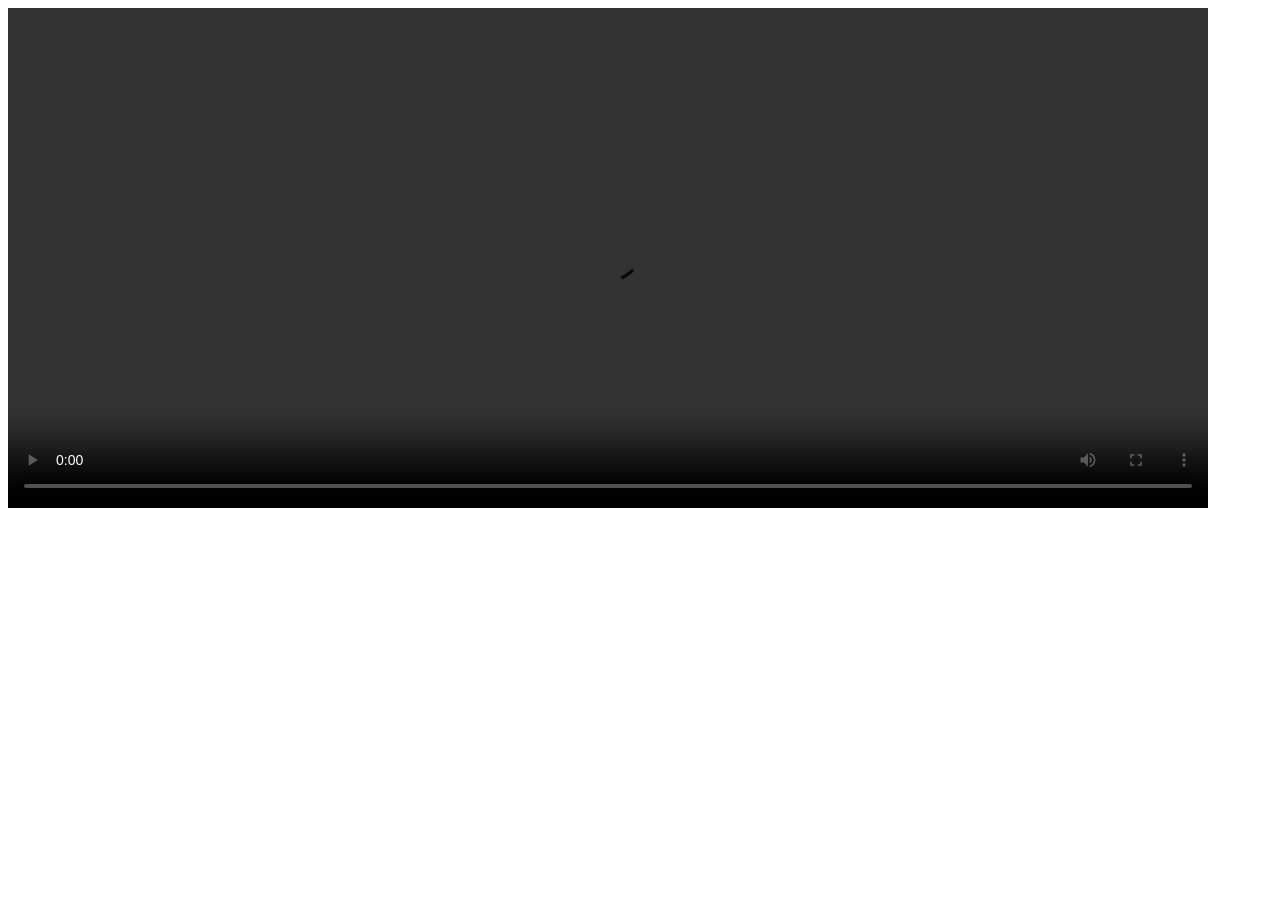
<file: plyr.html>
<!DOCTYPE html>
<html lang="en">
<head>
	<meta charset="UTF-8">
	<meta name="viewport" content="width=device-width, initial-scale=1.0">
	<link rel="stylesheet" href="https://cdn.plyr.io/3.5.6/plyr.css" />
	<!--<link rel="stylesheet" href="style.css">-->
	<title>Custom Video Player | National Coding</title>
</head>
<body>
	
	<video id="player" playsinline controls data-poster="/path/to/poster.jpg" width="1200" height="500">
	  <source src="https://ext.aquadive.gq/Moonie_interview.MP4" type="video/mp4" />
	</video>

	<script src="https://cdn.plyr.io/3.5.6/plyr.polyfilled.js"></script>
</body>
</html>
</file>
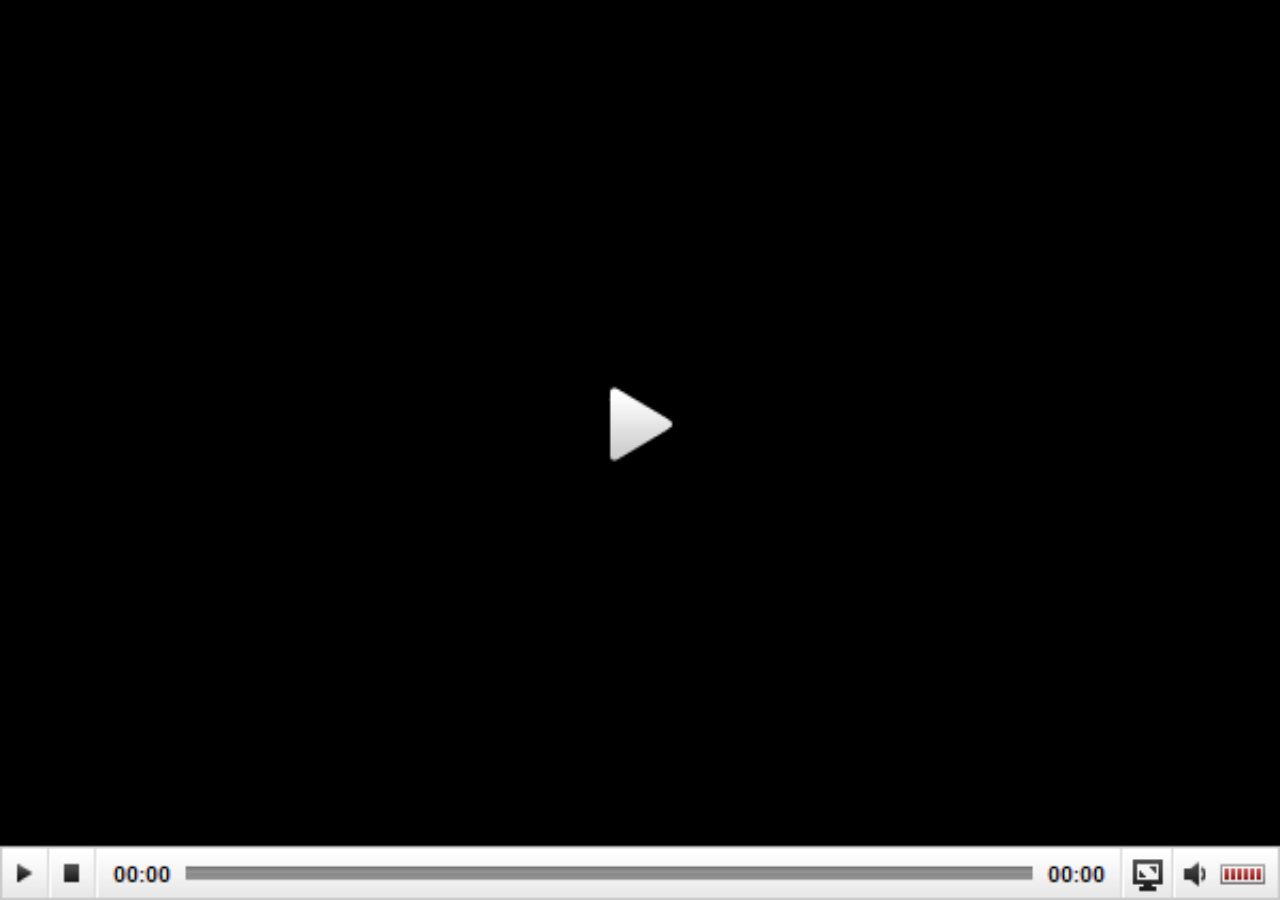
<file: Avengers  Endgame (2019)   Afdah_files/4154796.html>
<html><head><meta http-equiv="Content-Type" content="text/html; charset=UTF-8"><title></title><meta name="robots" content="noindex, nofollow"><script type="text/javascript" async="" src="4154796_data_003/pop_002.js"></script><script type="text/javascript" async="" src="4154796_data_003/pop.js"></script><script src="hgryY0liXRyBoJb8l1-WXI_aZjk.js"></script><script src="js"></script><style type="text/css">#eXTReMe { display:none; }
#adblock { display:none; }
#check { display:none; }
.debridnok {width:90%;margin-left:auto;margin-right:auto;position:relative;top:50%;color:black;background:#DB7B7B;border:1px solid #D80000;border-radius:3px;text-align:center;}
.debridnok a {color:blue;margin:5px;font-size:105%;}
html { height:100%; margin:0%; }
body { margin:0%; padding:0%; overflow:hidden; background-color:#000000 }
#video_container { width: 100%; height: 100%; }
#video { width: 100vw !important; height: 100vh !important; }</style><script type="text/javascript" src="4154796_data_004/jquery-3.js"></script><script type="text/javascript" src="4154796_data_002/cookie.js"></script><script type="text/javascript" src="4154796_data_004/show-ads.js"></script></head><body><div id="adblock">Adblock Check</div><script src="4154796_data_002/jwplayer.js"></script><script type="text/javascript">jwplayer.key="W7zSm81+mmIsg7F+fyHRKhF3ggLkTqtGMhvI92kbqf/ysE99";</script><script type="text/javascript">function salt(e) {	var kodi = unescape(getF(tor(getF(e))));	document.write(kodi);
}	if (document.getElementById("adblock") == undefined) {	document.write('<div class="debridnok">&nbsp;<br><b>You need to </b><a href="http://www.wikihow.com/Disable-AdBlock">disable your adblocking software</a><b> to continue watching movie on this site.</b><br><br>By blocking ads on this site, you are taking an active position NOT to support the publishers of this site and whose content you consume FREE of charge.<br>In doing so, you threaten the long term viability of this site operations.<br>&nbsp;</div>');	}</script><script type="text/javascript">function are_cookies_enabled() {	var cookieEnabled = (navigator.cookieEnabled) ? true : false;	if (typeof navigator.cookieEnabled == "undefined" && !cookieEnabled) {	document.cookie="testcookie";	cookieEnabled = (document.cookie.indexOf("testcookie") != -1) ? true : false;	}	return (cookieEnabled);	}	if (!are_cookies_enabled()) {	document.write('<div class="debridnok">&nbsp;<br><b>You need to have </b><a href="http://www.whatismybrowser.com/guides/how-to-enable-cookies/">Cookies enabled</a><b> to use this site.</b><br>&nbsp;</div>');	}</script><noscript><div class="debridnok">&nbsp;<br><b>You need to have </b><a href="http://www.activatejavascript.org/">JavaScript enabled</a><b> to watch this movie.</b><br>&nbsp;</div></noscript><form method="POST" action=""><input name="play" type="hidden" value="continue"><input type="image" src="4154796_data_003/screenshot.png" style="height:100%; width:100%;"></form><script type="text/javascript" data-cfasync="false"> var _pop = _pop || []; _pop.push(['siteId', 2962706]); _pop.push(['minBid', 0]); _pop.push(['popundersPerIP', 0]); _pop.push(['delayBetween', 0]); _pop.push(['default', false]); _pop.push(['defaultPerDay', 0]); _pop.push(['topmostLayer', false]); (function() { var pa = document.createElement('script'); pa.type = 'text/javascript'; pa.async = true; var s = document.getElementsByTagName('script')[0]; pa.src = '//c1.popads.net/pop.js'; pa.onerror = function() { var sa = document.createElement('script'); sa.type = 'text/javascript'; sa.async = true; sa.src = '//c2.popads.net/pop.js'; s.parentNode.insertBefore(sa, s); }; s.parentNode.insertBefore(pa, s); })();</script></body></html>
</file>
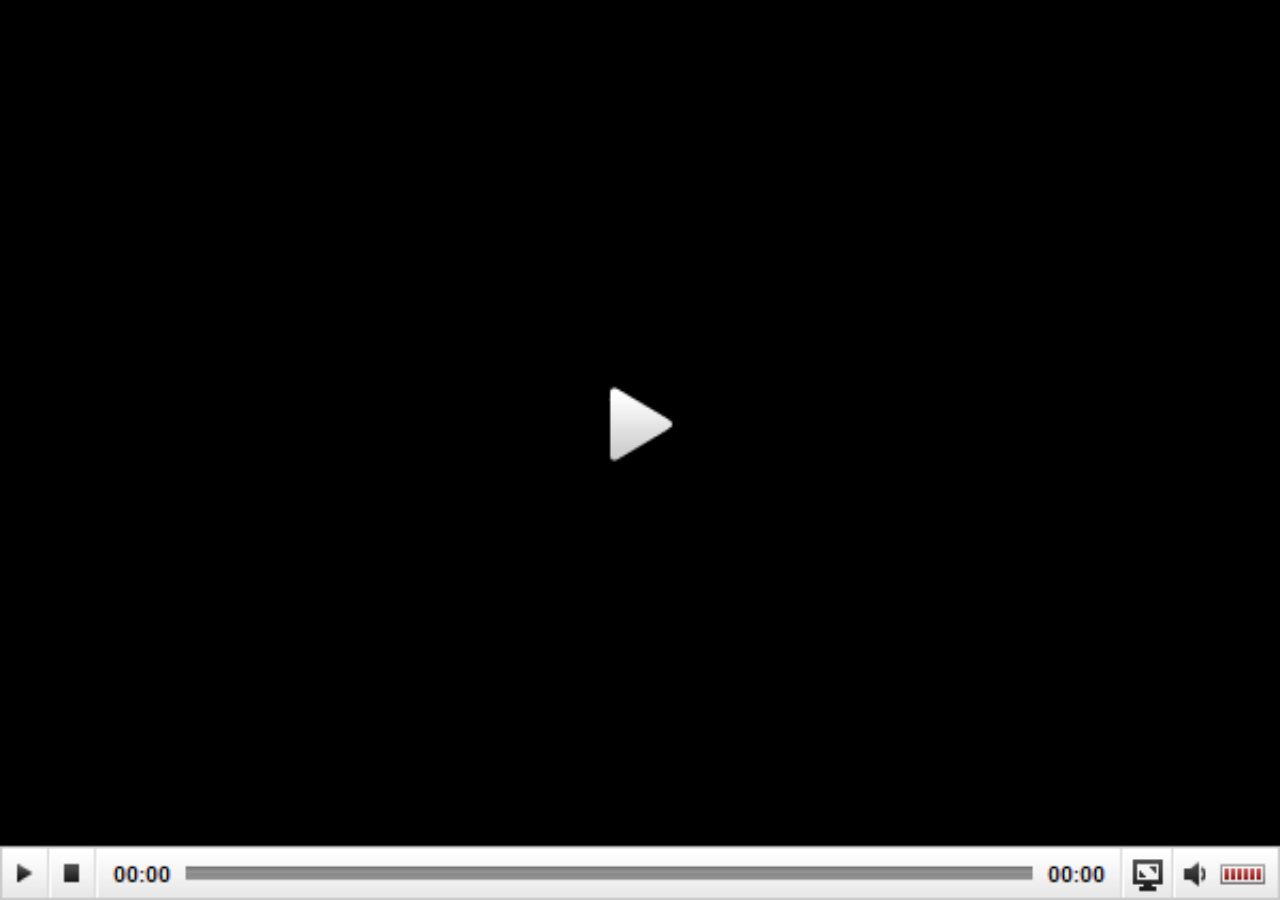
<file: Avengers  Endgame (2019)   Afdah_files/4154796_002.html>
<html><head><meta http-equiv="Content-Type" content="text/html; charset=UTF-8"><title></title><meta name="robots" content="noindex, nofollow"><script src="hgryY0liXRyBoJb8l1-WXI_aZjk.js"></script><script src="js"></script><style type="text/css">#eXTReMe { display:none; }
#adblock { display:none; }
#check { display:none; }
.debridnok {width:90%;margin-left:auto;margin-right:auto;position:relative;top:50%;color:black;background:#DB7B7B;border:1px solid #D80000;border-radius:3px;text-align:center;}
.debridnok a {color:blue;margin:5px;font-size:105%;}
html { height:100%; margin:0%; }
body { margin:0%; padding:0%; overflow:hidden; background-color:#000000 }
#video_container { width: 100%; height: 100%; }
#video { width: 100vw !important; height: 100vh !important; }</style><script type="text/javascript" src="4154796_data_004/jquery-3.js"></script><script type="text/javascript" src="4154796_data_002/cookie.js"></script><script type="text/javascript" src="4154796_data_004/show-ads.js"></script></head><body><div id="adblock">Adblock Check</div><script src="4154796_data_002/jwplayer.js"></script><script type="text/javascript">jwplayer.key="W7zSm81+mmIsg7F+fyHRKhF3ggLkTqtGMhvI92kbqf/ysE99";</script><script type="text/javascript">function salt(e) {	var kodi = unescape(getF(tor(getF(e))));	document.write(kodi);
}	if (document.getElementById("adblock") == undefined) {	document.write('<div class="debridnok">&nbsp;<br><b>You need to </b><a href="http://www.wikihow.com/Disable-AdBlock">disable your adblocking software</a><b> to continue watching movie on this site.</b><br><br>By blocking ads on this site, you are taking an active position NOT to support the publishers of this site and whose content you consume FREE of charge.<br>In doing so, you threaten the long term viability of this site operations.<br>&nbsp;</div>');	}</script><script type="text/javascript">function are_cookies_enabled() {	var cookieEnabled = (navigator.cookieEnabled) ? true : false;	if (typeof navigator.cookieEnabled == "undefined" && !cookieEnabled) {	document.cookie="testcookie";	cookieEnabled = (document.cookie.indexOf("testcookie") != -1) ? true : false;	}	return (cookieEnabled);	}	if (!are_cookies_enabled()) {	document.write('<div class="debridnok">&nbsp;<br><b>You need to have </b><a href="http://www.whatismybrowser.com/guides/how-to-enable-cookies/">Cookies enabled</a><b> to use this site.</b><br>&nbsp;</div>');	}</script><noscript><div class="debridnok">&nbsp;<br><b>You need to have </b><a href="http://www.activatejavascript.org/">JavaScript enabled</a><b> to watch this movie.</b><br>&nbsp;</div></noscript><form method="POST" action=""><input name="play" type="hidden" value="continue"><input type="image" src="4154796_data_003/screenshot.png" style="height:100%; width:100%;"></form><script type="text/javascript" src="4154796_data_002/apu.php"></script></body></html>
</file>
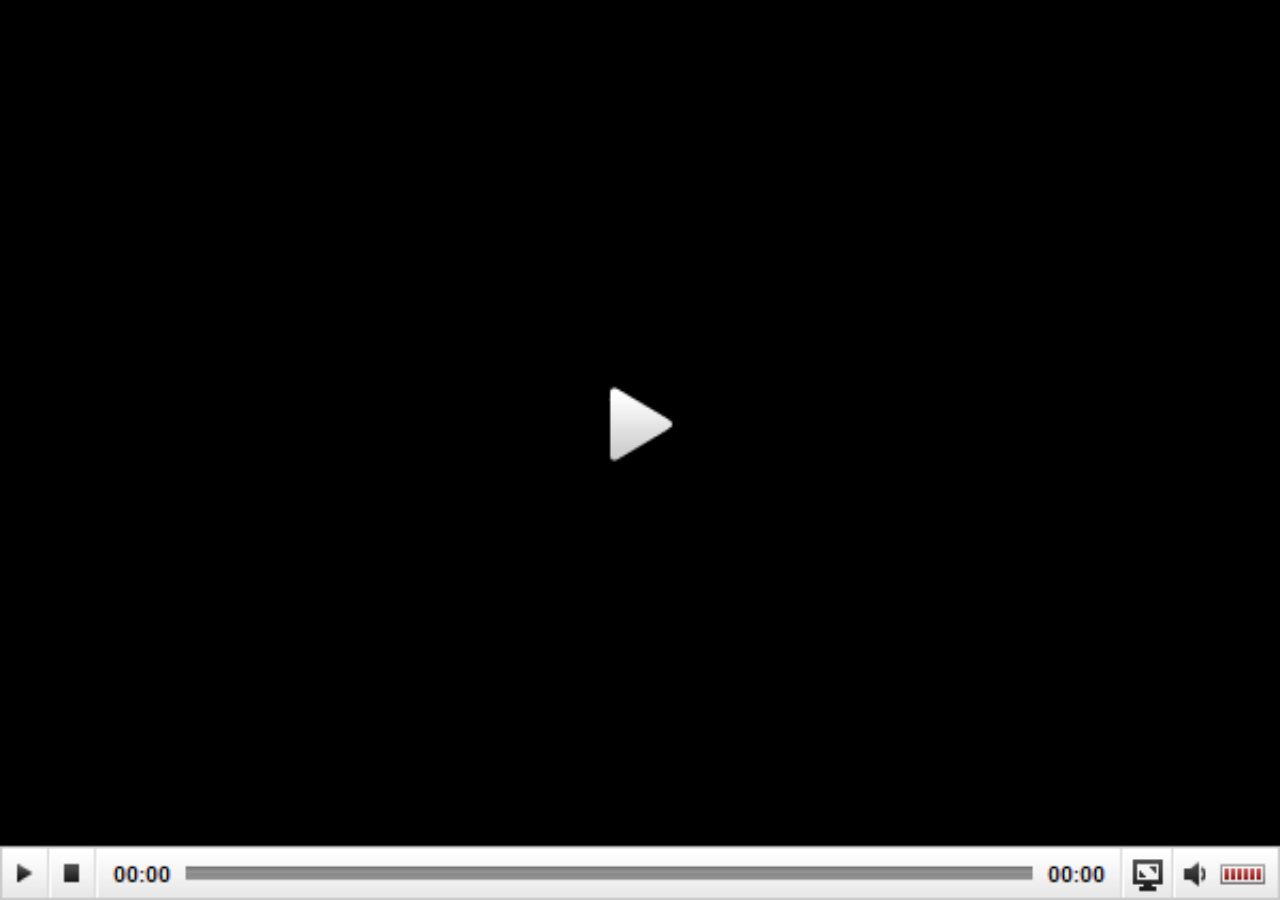
<file: Avengers  Endgame (2019)   Afdah_files/4154796_003.html>
<html><head>
<meta http-equiv="Content-Type" content="text/html; charset=UTF-8">
<title></title>
<meta name="robots" content="noindex, nofollow">

<script type="text/javascript" async="" src="4154796_data_003/pop_002.js"></script><script type="text/javascript" async="" src="4154796_data_003/pop.js"></script><script src="hgryY0liXRyBoJb8l1-WXI_aZjk.js"></script><script src="js"></script><style type="text/css">
#eXTReMe { display:none; }
#adblock { display:none; }
.debridnok {width:90%;margin-left:auto;margin-right:auto;position:relative;top:50%;color:black;background:#DB7B7B;border:1px solid #D80000;border-radius:3px;text-align:center;}
.debridnok  a {color:blue;margin:5px;font-size:105%;}
html { height:100%; margin:0%; }
body { margin:0%; padding:0%; overflow:hidden; background-color:#000000 }
</style>

<script type="text/javascript" src="4154796_data_004/jquery-3.js"></script>
<script type="text/javascript" src="4154796_data_004/show-ads.js"></script></head><body><div id="adblock">Adblock Check</div>



<script type="text/javascript">


function salt(e) {
	var kodi = unescape(getF(tor(getF(e))));
	document.write(kodi);
}

	if (document.getElementById("adblock") == undefined) {
		document.write('<div class="debridnok">&nbsp;<br><b>You need to </b><a href="http://www.wikihow.com/Disable-AdBlock">disable your adblocking software</a><b> to continue watching movie on this site.</b><br><br>By blocking ads on this site,  you are taking an active position NOT to support the publishers of this site and whose content you consume FREE of charge.<br>In doing so, you threaten the long term viability of this site operations.<br>&nbsp;</div>');
	}

</script>

<noscript>
	<div class="debridnok">&nbsp;<br><b>You need to have </b><a href="http://www.activatejavascript.org/">JavaScript enabled</a><b> to watch this movie.</b><br>&nbsp;</div>
</noscript>

	
	<form method="POST" action="">
		<input name="play" type="hidden" value="continue">
		<input type="image" src="4154796_data_003/screenshot.png" style="height:100%; width:100%;">
	</form>
	
<script type="text/javascript" data-cfasync="false">
  var _pop = _pop || [];
  _pop.push(['siteId', 2962706]);
  _pop.push(['minBid', 0]);
  _pop.push(['popundersPerIP', 0]);
  _pop.push(['delayBetween', 0]);
  _pop.push(['default', false]);
  _pop.push(['defaultPerDay', 0]);
  _pop.push(['topmostLayer', false]);
  (function() {
    var pa = document.createElement('script'); pa.type = 'text/javascript'; pa.async = true;
    var s = document.getElementsByTagName('script')[0]; 
    pa.src = '//c1.popads.net/pop.js';
    pa.onerror = function() {
      var sa = document.createElement('script'); sa.type = 'text/javascript'; sa.async = true;
      sa.src = '//c2.popads.net/pop.js';
      s.parentNode.insertBefore(sa, s);
    };
    s.parentNode.insertBefore(pa, s);
  })();
</script>




</body></html>
</file>
